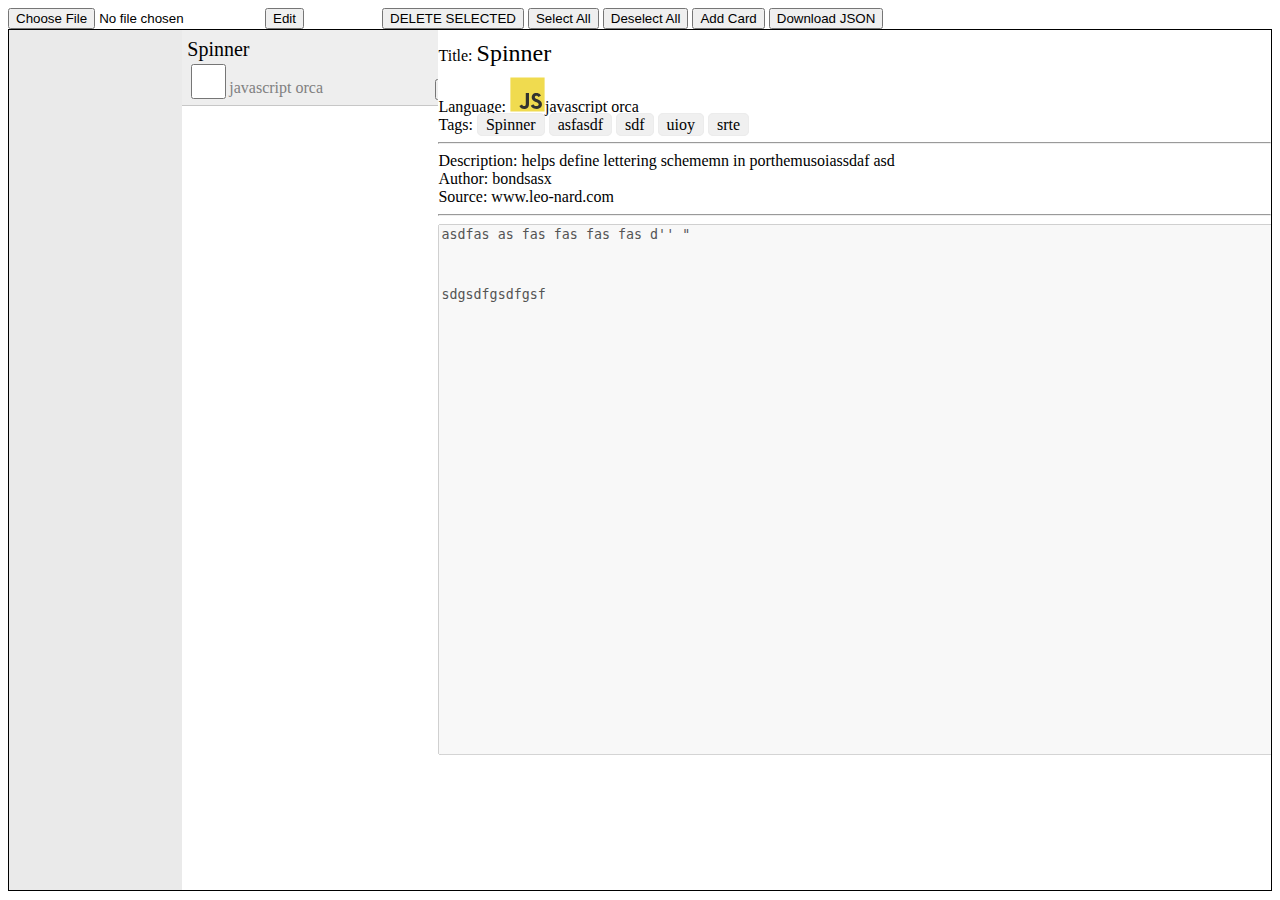
<file: index.html>
<!DOCTYPE html>
<html lang="en">

<head>
<link rel="stylesheet" href="styles/snippets.css">
<title>SNIPPETS</title>
<!--
<script type="module">
import Split from './scripts/split.js'

Split(['#sidebarBox', '#cardBox', '#snippetBox'], {
    maxSize: 1000,
    gutterSize: 30,
    snapOffset: 1,
})

</script>

<style>
.split {
    display: flex;
    flex-direction: row;
    border:solid grey 1px;
}

.gutter {
    background-color: #eee;
    background-repeat: no-repeat;
    background-position: 50%;
}

.gutter.gutter-horizontal {
    background-image: url('[data-uri]');
    cursor: col-resize;
}
</style>
-->
<!-- --> 
<script src="scripts/snippets-declaration.js" defer></script> 

<script src="scripts/snippets-cards.js" defer></script>
<script src="scripts/snippets-cards-checked.js" defer></script>
<script src="scripts/snippets-cards-events.js" defer></script>
<script src="scripts/snippets-cards-add.js" defer></script>

<script src="scripts/snippets-sidebar.js" defer></script>
<script src="scripts/snippets-sidebar-events.js" defer></script>

<script src="scripts/snippets-add-field.js" defer></script>
<script src="scripts/snippets-snippet.js" defer></script>

<script src="scripts/snippets-input.js" defer></script>
<script src="scripts/snippets-output.js" defer></script>

<script src="scripts/snippets-init.js" defer></script>



</head>

<body>

<input id="fileInput" type="file">
<button id="editSnippet">Edit</button>
<button style="visibility:hidden" id="cancelUpdate">CANCEL</button>
<button id="deleteSelected">DELETE SELECTED</button>
<button id="selectAll">Select All</button>
<button id="deselectAll">Deselect All</button>
<button id="addCard">Add Card</button>
<button id="downloadJSON">Download JSON</button>
<br>

<!-- --> 
<div class="box split">
  
<div id="sidebarBox">
</div>
  
  <div id="cardBox">
  </div>
  
  
  
  

  <div id="snippetBox">
    <div>
    Title: <span id= "title"></span>
    </div>

    <div>
      Language: <span id= "lang"></span>
    </div>

    <div>
	Tags: <span id= "tags"></span>
    </div>
    <hr>


    <div>
      Description: <span id="description"></span>
    </div>

    <div>
      Author: <span id="author"></span>
    </div>

    <div>
      Source: <span id="source"></span>
    </div>
    <hr>

    <textarea id="codeText" wrap="soft" rows="35" cols="135" disabled>
    </textarea>
    
  </div>
</div>

</body>

</html>
</file>
<file: styles/snippets.css>
/* MAIN PAGE */

  .box {
    display: flex;
justify-content: center;
    border: 1px solid black;
    height:95%;/* remove top buttons from box*/
  }
  
  #snippetBox, #cardBox, #sidebarBox{
overflow-x: hidden;
overflow-y: scroll;
  height: 800px;
  }


  /* CARDS (MIDDLE SECTION) */
  
  .card{
    background-color:white;
    width:330px;
    border-bottom: 1px solid #c7c7c7;
    padding:8px 5px 8px 5px;
    cursor: pointer;
  }
  .titleCard {
    font-size:20px;
  }

  .lang {
    color:grey;
  }
  
      .checkBox{
float:left;
 cursor: pointer;
 width: 35px;
     height:35px;
  }
  
      .deleteCard {
    width: 25px;
    float: right;
     cursor: pointer;
  }

  .date {
    color:grey;
    float: right;
  }
  



   /* SNIPPET (RIGHT SECTION) */

  #title {
    font-size:24px;
    padding: 10px 0px;
    display:inline-block;
  }
  
    #lang {
    font-size:16px;
    padding:  0px 0px 10px 0px;
  }

  .tagsList {
    background-color:#f0f0f0;
    border: 1px solid #ececec;
    padding: 2px 8px;
    border-radius:5px;
  }
  
  /* SIDEBAR (LEFT SECTION) */
  
  #sidebarBox{
    width:230px;
    height:800px;
    background-color:#eaeaea;
        padding: 60px 0px 0px 0px;
  }

  .cardGroupTitle{
    color:#9c9c9c;
    font-size: 14px;
    padding: 0px 10px;

  }

  .sidebarBoxes {
    display: flex;
    justify-content: space-between;
   /* border: 1px solid orange;*/
    flex-direction: column;
    padding: 0px 20px 20px 20px;

    /*
    align-items: center;
    text-align: start;
    U+1F310
    */

  }

  .sidebarBoxes > div{
    padding: 5px 0px;
    font-size: 16px;
    cursor: pointer;
  }
/**/
  #main::before {
    content:  url('../images/python-original.svg');
        display: inline-block;
    width: 15px;
    height: 15px;
  }

  #foldersGroup > div::before {
    content:  url('../images/python-original.svg');
        display: inline-block;
    width: 15px;
    height: 15px;
  }

  #tagsGroup > div::before {/*icons can take up uneven space*/
    content:  url('../images/python-original.svg');
        display: inline-block;
    width: 15px;
    height: 15px;
  }

  #langGroup > div::before {/*icons can take up uneven space*/
    content:  url('../images/javascript-original.svg');
        display: inline-block;
    width: 15px;
    height: 15px;

  }
  
  
  /*ICONS FOR LANGUAGES*/
    .python::before {/*icons can take up uneven space*/
    content:  url('../images/python-original.svg');
        display: inline-block;
    width: 35px;
    height: 35px;
  }

  .javascript::before {/*icons can take up uneven space*/
    content:  url('../images/javascript-original.svg');
        display: inline-block;
    width: 35px;
    height: 35px;

  }
  .html::before {/*icons can take up uneven space*/
    content:  url('../images/html5-original.svg');
        display: inline-block;
    width: 35px;
    height: 35px;

  }
    .css::before {/*icons can take up uneven space*/
    content:  url('../images/css3-original.svg');
        display: inline-block;
    width: 35px;
    height: 35px;

  }
</file>
